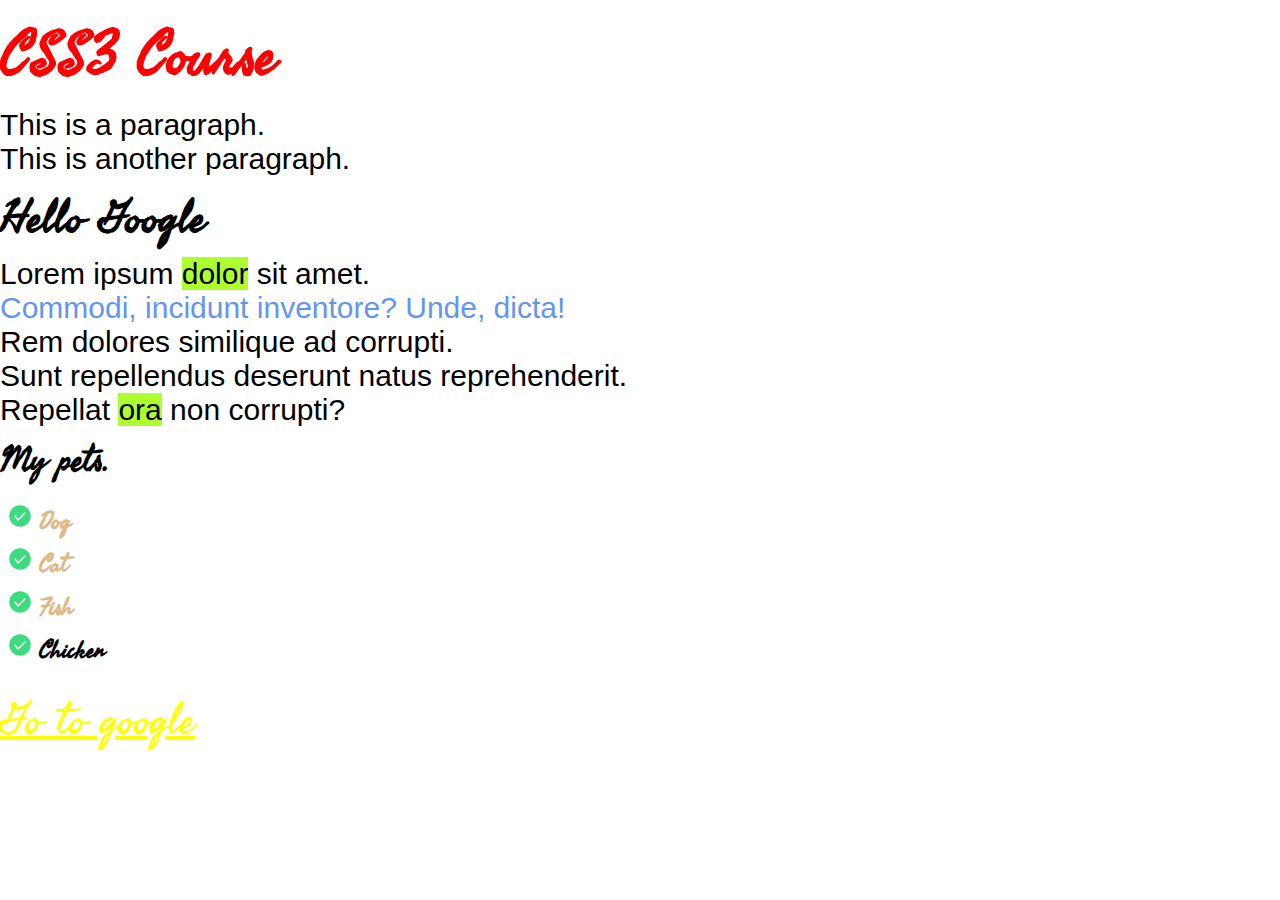
<file: index.html>
<!DOCTYPE html>
<html lang="en">
<head>
    <meta charset="UTF-8">
    <meta http-equiv="X-UA-Compatible" content="IE=edge">
    <meta name="viewport" content="width=device-width, initial-scale=1.0">
    <title>CSS selector</title>
    <link rel="shortcut icon" href="favicon.svg" type="image/x-icon">
    <link rel="stylesheet" href="css/style.css">
</head>
<body>
    <header>
        <h1 style="color: red;">CSS3 Course</h1>
    </header>
    <main>
        <p>This is a paragraph.</p>
        <p>This is <span class="opposite">another</span> paragraph.</p>
        <article>
            <h2>Hello Google</h2>
            
            <p>Lorem ipsum <span class="highlight">dolor</span>  sit amet.</p>
            <p id="pchild">Commodi, <span>incidunt</span>  inventore? Unde, dicta!</p>
            <p>Rem dolores similique <span>ad </span> corrupti.</p>
            <p>Sunt repellendus <span>deserunt</span>  natus reprehenderit.</p>
            <p>Repellat <span class="highlight">ora</span>  non corrupti?</p>

            <div>
                <h3 class="liclass">My pets.</h3>
                <ul id="specify">
                    <li>Dog</li>
                    <li>Cat</li>
                    <li>Fish</li>
                    <li>Chicken</li>
                </ul>
            </div>

            <a href="http://www.google.co.th" target="_blank">Go to google</a>

        </article>
    </main>

</body>
</html>
</file>
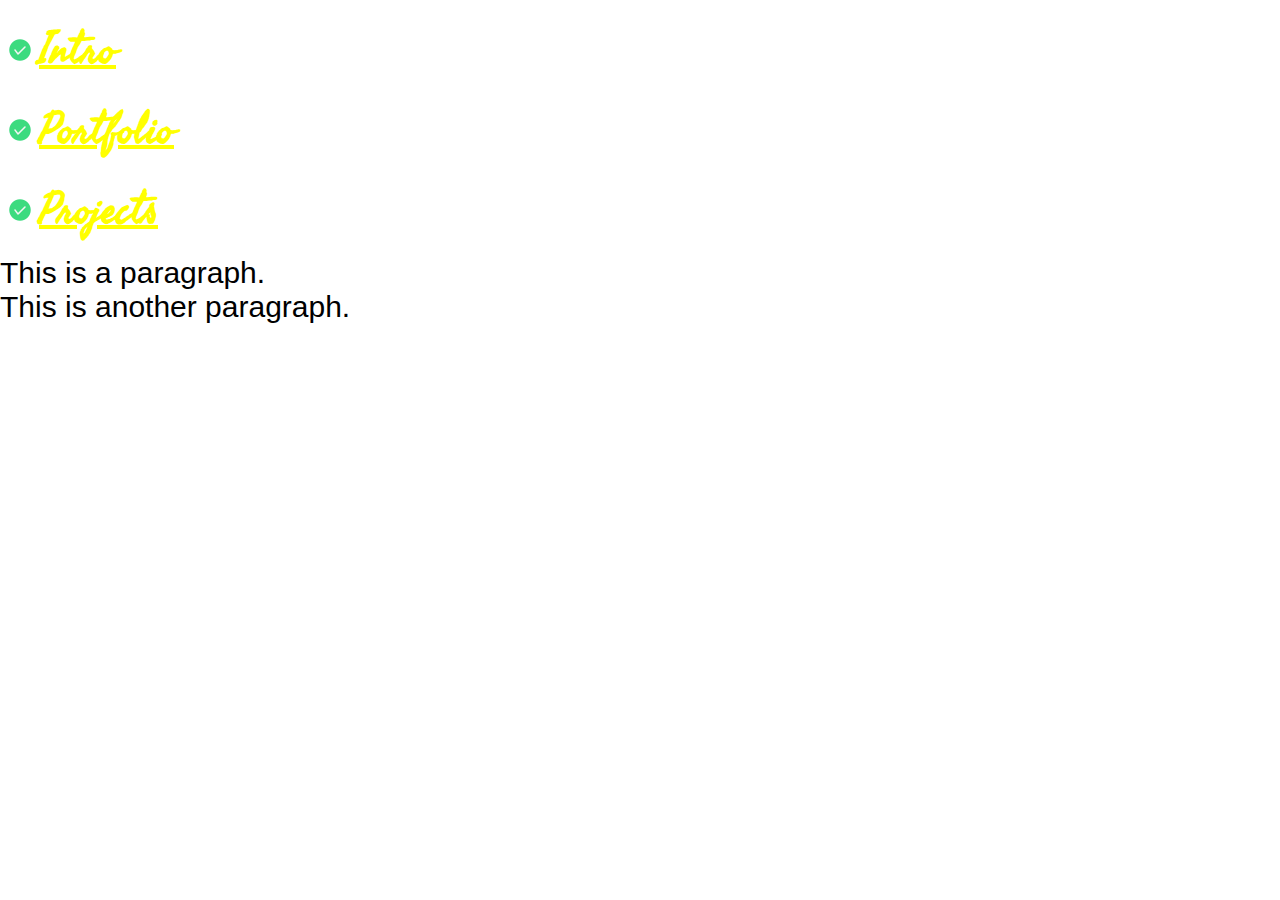
<file: Display.html>
<!DOCTYPE html>
<html lang="en">
<head>
    <meta charset="UTF-8">
    <meta http-equiv="X-UA-Compatible" content="IE=edge">
    <meta name="viewport" content="width=device-width, initial-scale=1.0">
    <title>CSS Display</title>
    <link rel="shortcut icon" href="favicon.svg" type="image/x-icon">
    <link rel="stylesheet" href="css/style.css">
</head>
<body>
<main>
    <nav>
        <ul>
            <li><a href="#">Intro</a></li>
            <li><a href="#">Portfolio</a></li>
            <li><a href="#">Projects</a></li>
        </ul>
    </nav>
    <p>This is a paragraph.</p>
    <p>This is <span class="opposite">another</span> paragraph.</p>
 </main>
</body>
</html>
</file>
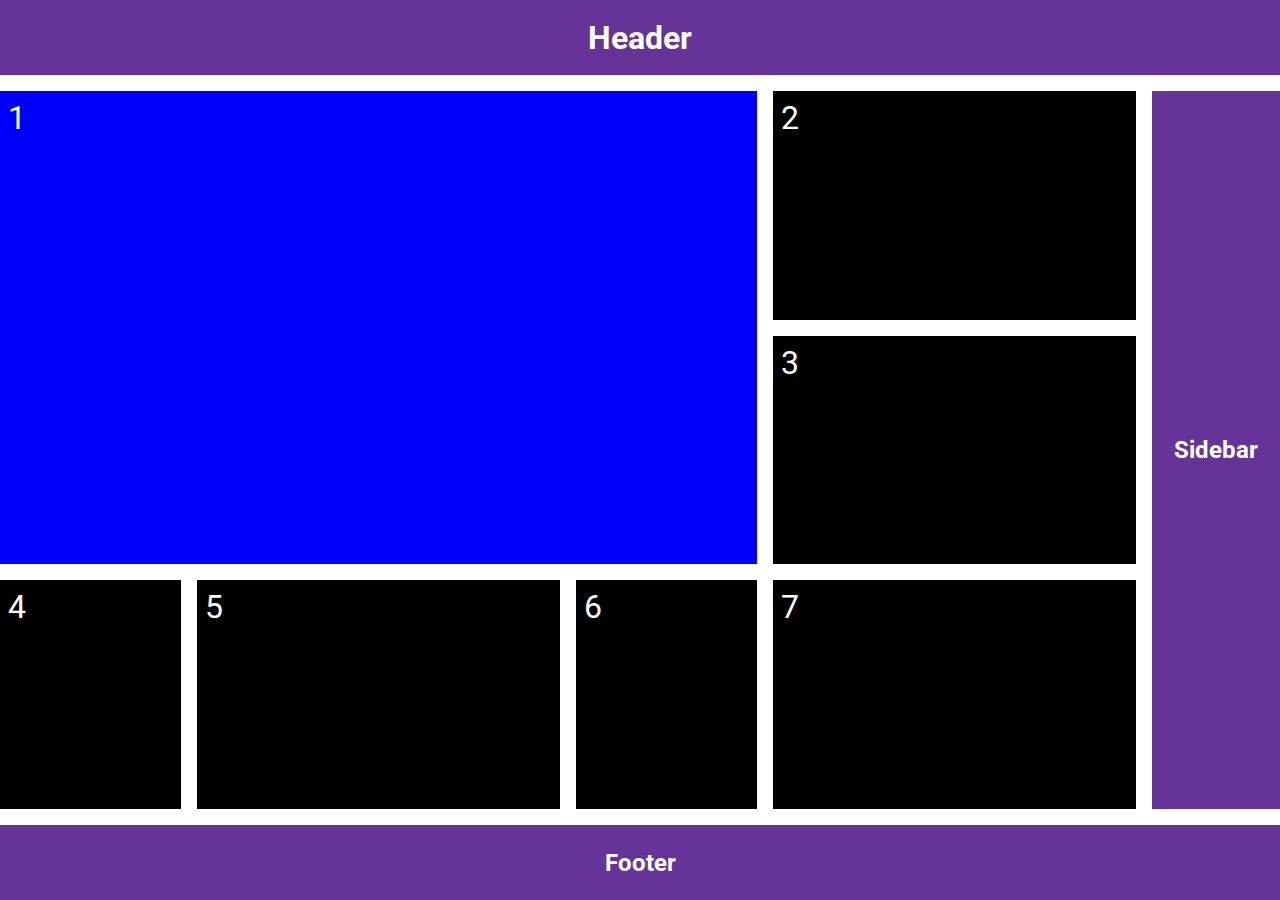
<file: grid-layout.htm>
<!DOCTYPE html>
<html lang="en">
<head>
    <meta charset="UTF-8">
    <meta http-equiv="X-UA-Compatible" content="IE=edge">
    <meta name="viewport" content="width=device-width, initial-scale=1.0">
    <title>grid-layout</title>
    <link rel="shortcut icon" href="favicon.svg" type="image/x-icon">
    <link rel="stylesheet" href="css/grid-layout.css">
</head>
<body>
    <header class="header el">
       <h1>Header</h1>
    </header>
    <main class="container">
        <div class="box">1</div>
        <div class="box">2</div>
        <div class="box">3</div>
        <div class="box">4</div>
        <div class="box">5</div>
        <div class="box">6</div>
        <div class="box">7</div>
      </main>
      <aside class="sidebar el">
        <h2>Sidebar</h2>
      </aside>
      <footer class="footer el">
        <h2>Footer</h2>
      </footer>
</body>
</html>
</file>
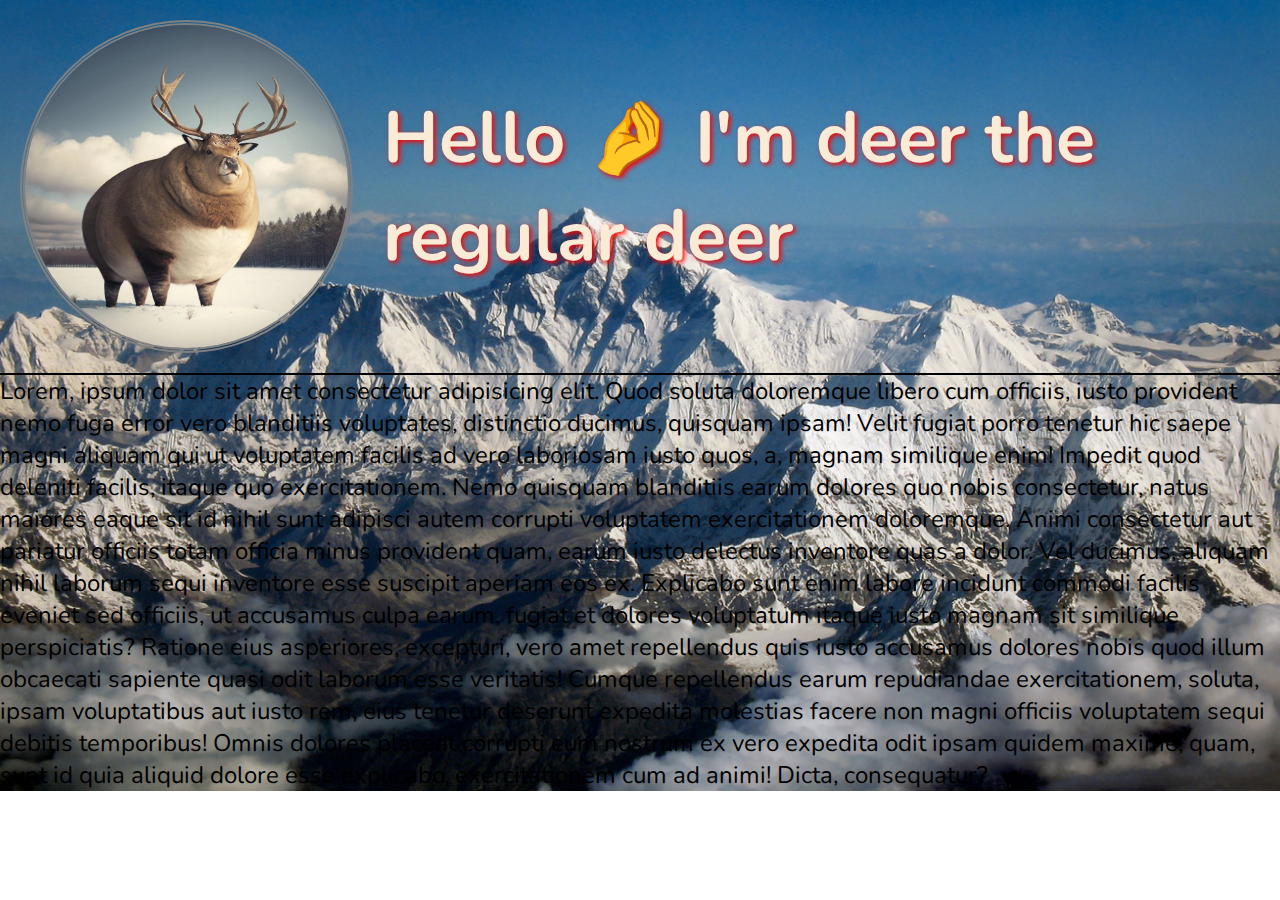
<file: images.html>
<!DOCTYPE html>
<html lang="en">

<head>
    <meta charset="UTF-8">
    <meta http-equiv="X-UA-Compatible" content="IE=edge">
    <meta name="viewport" content="width=device-width, initial-scale=1.0">
    <title>CSS3 Images</title>
    <link rel="shortcut icon" href="favicon.svg" type="image/x-icon">
    <link rel="stylesheet" href="css/images.css">
</head>

<body>
    <div class="container">
        <section class="deer-profile">
            <figure class="profile-pic-figure">
                <img src="Image/deer.webp" alt="profile-picture" width="1024" height="1024">
                <figcaption class="offscreen">puffy deer</figcaption>
            </figure>
            <h1 class="h1">
                <span class="nowrap">Hello 🤌</span>
                <span class="nowrap">I'm deer the regular deer</span>
            </h1>
        </section>
        <p style="font-size: 24px; margin-top: ;" >Lorem, ipsum dolor sit amet consectetur adipisicing elit. Quod soluta doloremque libero cum officiis, iusto provident nemo fuga error vero blanditiis voluptates, distinctio ducimus, quisquam ipsam! Velit fugiat porro tenetur hic saepe magni aliquam qui ut voluptatem facilis ad vero laboriosam iusto quos, a, magnam similique enim! Impedit quod deleniti facilis, itaque quo exercitationem. Nemo quisquam blanditiis earum dolores quo nobis consectetur, natus maiores eaque sit id nihil sunt adipisci autem corrupti voluptatem exercitationem doloremque. Animi consectetur aut pariatur officiis totam officia minus provident quam, earum iusto delectus inventore quas a dolor. Vel ducimus, aliquam nihil laborum sequi inventore esse suscipit aperiam eos ex. Explicabo sunt enim labore incidunt commodi facilis eveniet sed officiis, ut accusamus culpa earum, fugiat et dolores voluptatum itaque iusto magnam sit similique perspiciatis? Ratione eius asperiores, excepturi, vero amet repellendus quis iusto accusamus dolores nobis quod illum obcaecati sapiente quasi odit laborum esse veritatis! Cumque repellendus earum repudiandae exercitationem, soluta, ipsam voluptatibus aut iusto rem, eius tenetur deserunt expedita molestias facere non magni officiis voluptatem sequi debitis temporibus! Omnis dolores placeat corrupti eum nostrum ex vero expedita odit ipsam quidem maxime, quam, sunt id quia aliquid dolore esse explicabo, exercitationem cum ad animi! Dicta, consequatur?</p>
    </div>
</body>

</html>
</file>
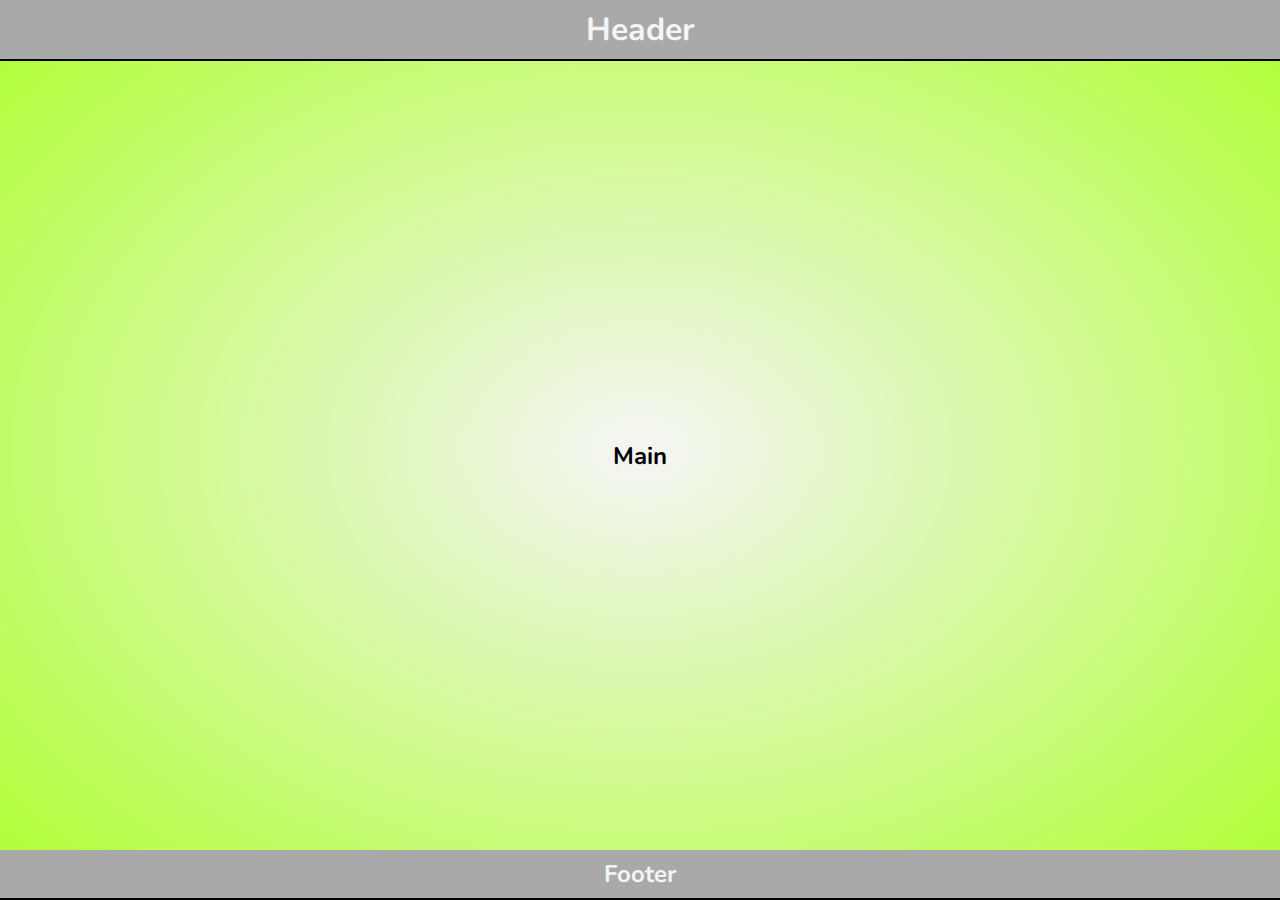
<file: media_queries.html>
<!DOCTYPE html>
<html lang="en">

<head>
    <meta charset="UTF-8">
    <meta http-equiv="X-UA-Compatible" content="IE=edge">
    <meta name="viewport" content="width=device-width, initial-scale=1.0">
    <title>Media Queries</title>
    <link rel="shortcut icon" href="favicon.svg" type="image/x-icon">
    <link rel="stylesheet" href="css/media_queries.css">
</head>

<body>
    <header>
        <h1>Header</h1>
        <nav>
            <h2>Nav</h2>
        </nav>
    </header>
    <main>
        <h2>Main</h2>
    </main>

    <footer>
        <h2>Footer</h2>
    </footer>
</body>

</html>
</file>
<file: css/style.css>
@import url('https://fonts.googleapis.com/css2?family=Fasthand&display=swap');

body {
    font-size: 30px;
    font-family:'Fasthand', cursive;
}

main {
    font-family:'Fasthand', cursive;
}

p {
    font-family: sans-serif;
}

.highlight {
    background-color: greenyellow;
}

#pchild {
    color: cornflowerblue;
}

/*ul .liclass {
    color: red;
    font-size: 70;
}*/

a {
    font-size: 44px;
    color: yellow;
    
}

a:focus {
    color: chartreuse;
}

a:hover {
    color: aquamarine;
    text-decoration: none;
}

a:active {
    color: red;
}

ul {
    list-style-type: square;
    text-align: left;
    list-style-position: inside;
    font-size: 24px;
    font-weight: 700;
    list-style-image: url(/Image/checklist.png);
}

ul li:not(:last-child) {
    color: burlywood;
}

/* CSS Display */

* {
    margin: 0;
    padding: 0;
    box-sizing: border-box;
}

ul {
    list-style-type: none;
    padding: 0.5rem;
}
</file>
<file: css/grid-layout.css>
@import url('https://fonts.googleapis.com/css2?family=Roboto&display=swap');

* {
  margin: 0;
  padding: 0;
  box-sizing: border-box;
}

body {
  font-family: "Roboto", sans-serif;
  min-height: 100vh;

  display: grid;
  grid-template-columns: repeat(9, 1fr);
  grid-auto-rows: 75px auto 75px;
  grid-template-areas: 'hd hd hd hd hd hd hd hd hd'
                       'mn mn mn mn mn mn mn mn sb'
                       'ft ft ft ft ft ft ft ft ft';
  gap: 1rem;
}

.el {
    background-color: rebeccapurple;
    color: #fff;
    display: grid;
    place-content: center;
}

.header {
    grid-area: hd;
}

.sidebar {
    grid-area: sb;
}

.footer {
    grid-area: ft;
}

.container {
    grid-area: mn;
    min-height: 400px;
    display: grid;
    grid-template-columns: repeat(2, 1fr 2fr);
    grid-auto-rows: minmax(150px, auto);
    gap: 1rem;
}

.box {
  background-color: #000;
  color: #fff;
  font-size: 2rem;
  padding: 0.5rem;
}

.box:first-child {
    background-color: blue;
    grid-column: 1/4;
    grid-row: 1/3;
}
</file>
<file: css/images.css>
@import url("https://fonts.googleapis.com/css2?family=Nunito&display=swap");

* {
  margin: 0;
  padding: 0;
  box-sizing: border-box;
}

body {
  font-family: "Nunito", sans-serif;
  min-height: 100vh;
}

.offscreen {
    position: absolute;
    left: -10000px;
}

img {
    display: block;
}

.nowarp {
    white-space: nowrap;
}

.container {
    background-color: rgb(255, 127, 127);
    background-image: url(../Image/mountain.webp);
    background-repeat: no-repeat;
    background-size: cover;
    background-position: top;
}

.deer-profile {
    border-bottom: 2px solid black;
    padding: 20px;
    display: flex;
    justify-items: flex-start;
    align-items: center;
    gap: 30px;
    
}

.h1 {
    font-size: 450%;
    color: antiquewhite;
    text-shadow: 2px 2px 5px red;
}

.profile-pic-figure {
    width: 35%;
}

.profile-pic-figure img {
    width: 100%;
    height: auto;
    min-width: 100px;
    border: 5px double grey;
    border-radius: 50%;
}
</file>
<file: css/media_queries.css>
@import url("https://fonts.googleapis.com/css2?family=Nunito&display=swap");

* {
    margin: 0;
    padding: 0;
    box-sizing: border-box;
  }

  body {
    font-family: "Nunito", sans-serif;
    min-height: 100vh;

    background-color: aquamarine;
    background-image: radial-gradient(whitesmoke, #475569);
    display: flex;
    flex-direction: column;
  }

  header, nav, main, footer {
    display: grid;
    place-content: center;
    grid-template-columns: 100%;
    text-align: center;
  }

  header, footer {
    position: sticky;
    background-color: darkgray;
    color: whitesmoke;
    padding: 0.5rem;
    border-bottom: 2px solid black;
  }

  header {
    top: 0;
  }

  nav {
    background-color: aliceblue;
    color: black;
    padding: 0.5rem;
    border-bottom: 2px solid black;
  }

  main {
    flex-grow: 1;
  }

  footer {
    bottom: 0;
  }

  /*small*/
  @media screen and (min-width:576px) {
    body {
        background-color: aqua;
        background-image: radial-gradient(whitesmoke, aqua);
    }

    nav {
        display: none;
    }
  }

  /*medium*/
  @media screen and (min-width:768px) {
    body {
        background-color: orange;
        background-image: radial-gradient(whitesmoke, orange);
    }

    nav {
        display: none;
    }
  }

  /*large*/
  @media screen and (min-width:992px) {
    body {
        background-color: red;
        background-image: radial-gradient(whitesmoke, red);
    }

    nav {
        display: none;
    }
  }

  /*XL*/
  @media screen and (min-width:1200px) {
    body {
        background-color: greenyellow;
        background-image: radial-gradient(whitesmoke, greenyellow);
    }

    nav {
        display: none;
    }
  }

/*mobile landscape*/
  @media screen and (max-height:425px) and (min-aspect-ratio: 7/4) {
    body {
        background-color: blueviolet;
        background-image: radial-gradient(whitesmoke, blueviolet);
    }

    nav {
        display: none;
    }
  }
</file>
